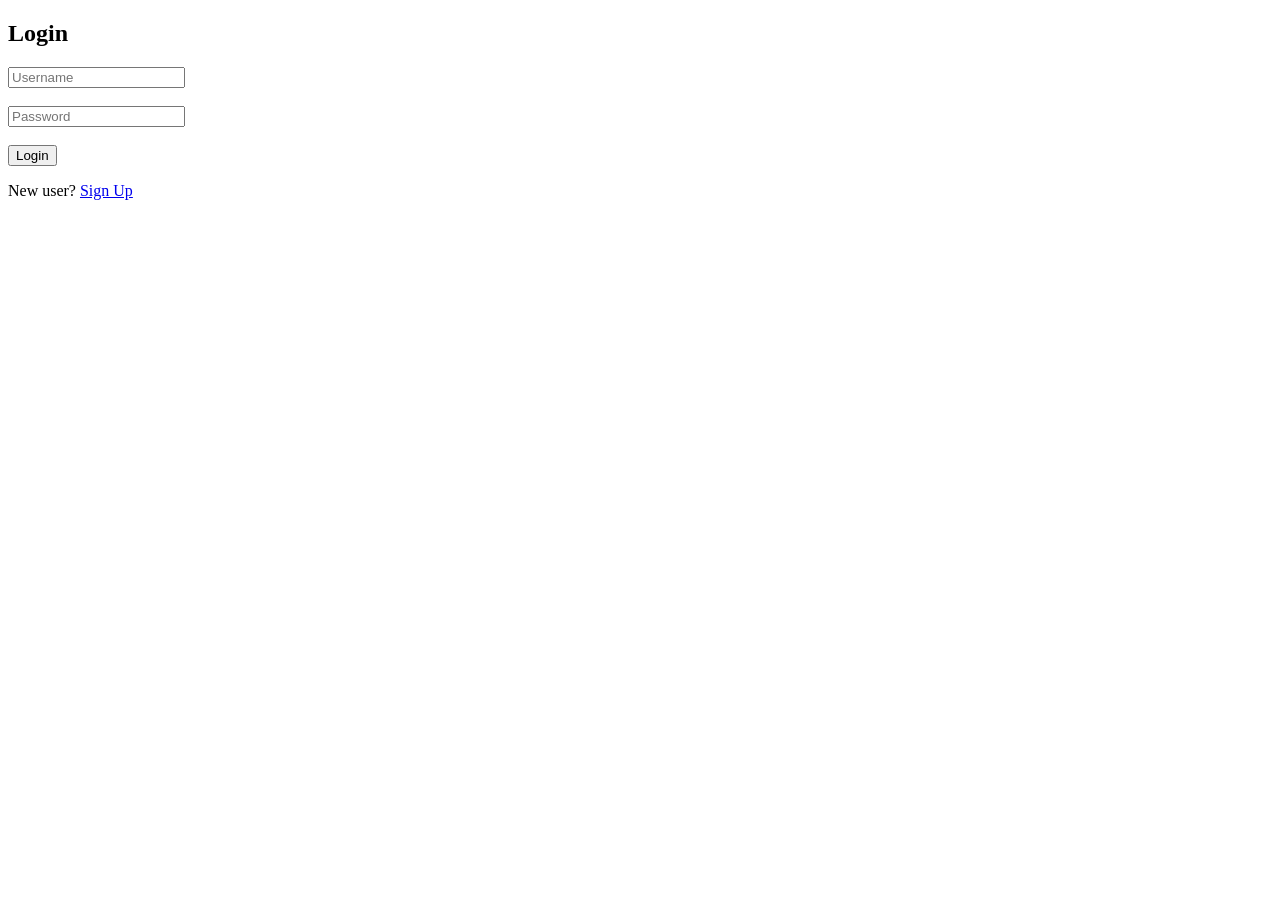
<file: templates/login.html>
<!DOCTYPE html>
<html>
<head>
  <title>Login</title>
</head>
<body>

<h2>Login</h2>

<form method="POST">
  <input name="username" placeholder="Username"><br><br>
  <input name="password" type="password" placeholder="Password"><br><br>

  <button type="submit">Login</button>
</form>

<p>New user? <a href="/signup">Sign Up</a></p>

</body>

</html>
</file>
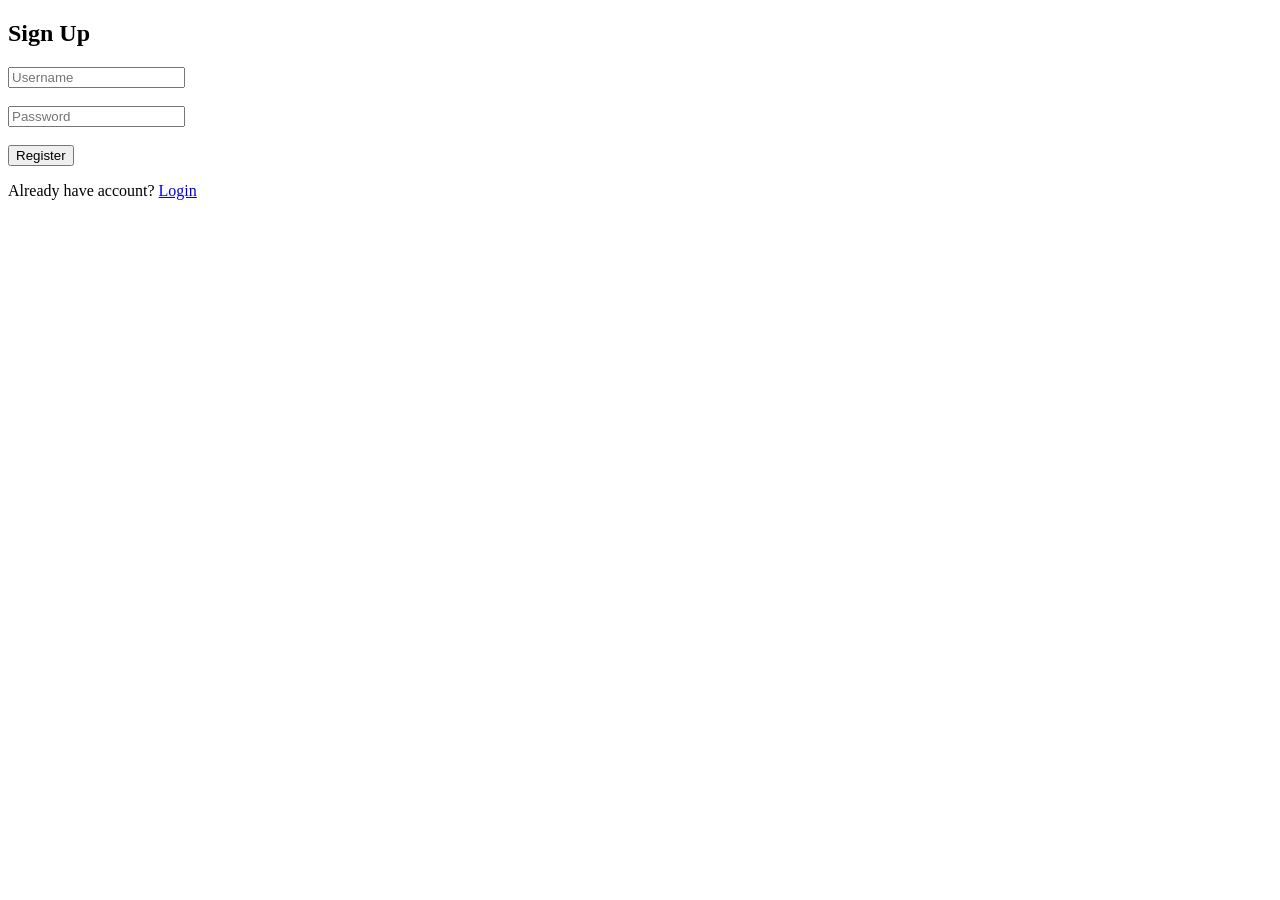
<file: templates/signup.html>
<!DOCTYPE html>
<html>
<head>
  <title>Signup</title>
</head>
<body>

<h2>Sign Up</h2>

<form method="POST">
  <input name="username" placeholder="Username"><br><br>
  <input name="password" type="password" placeholder="Password"><br><br>

  <button type="submit">Register</button>
</form>

<p>Already have account? <a href="/login">Login</a></p>

</body>

</html>
</file>
